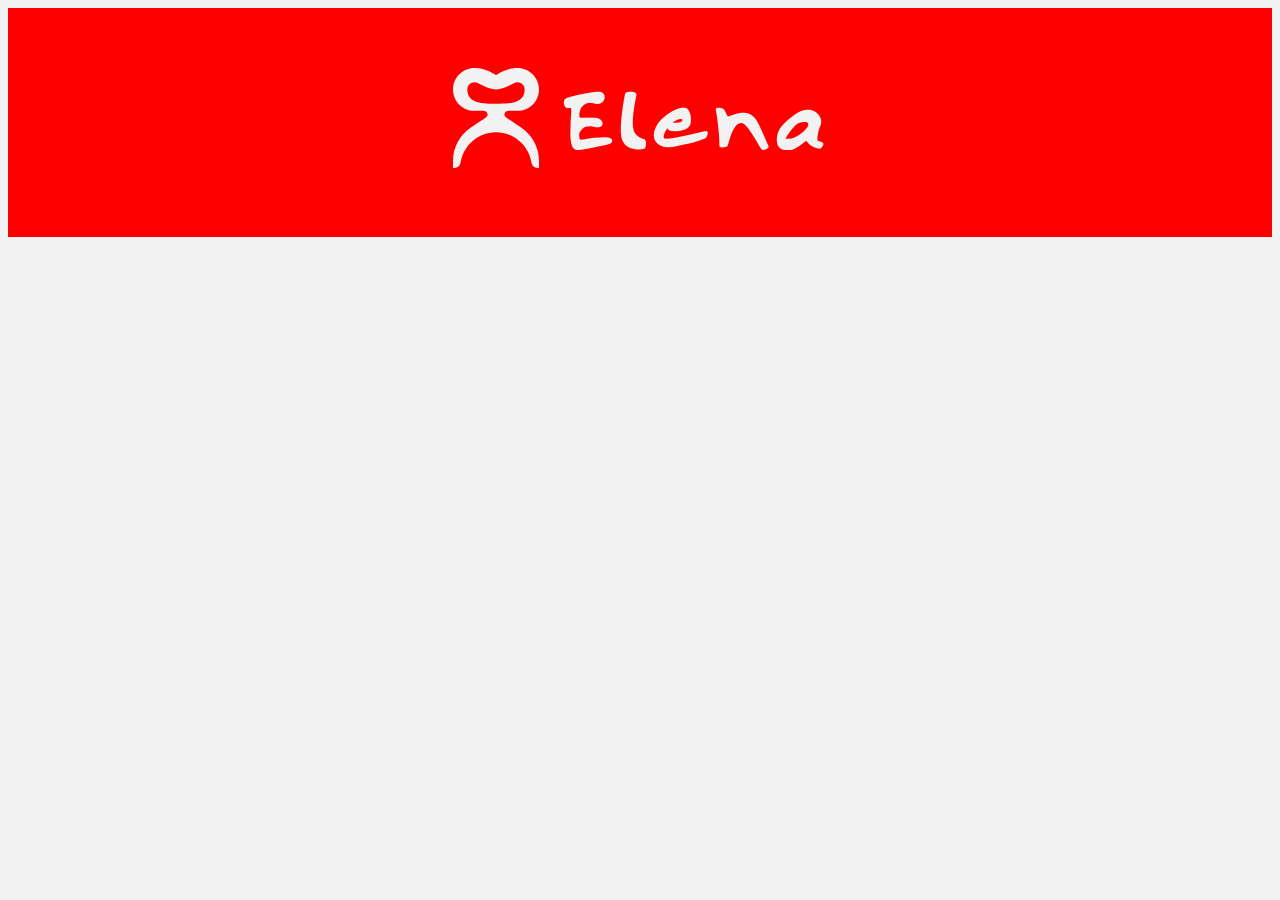
<file: index.html>
<!DOCTYPE html>
<html lang="en">

	<!--Head-->

	<head>
		<meta charset="UTF-8">
		<meta name="author" content="Elena">
		<meta name="Web Dev" content="K">
		<meta name="viewport" content="width=device-width, initial-scale=1.0">
		<meta name="description" content="Elena's portfolio">
		<meta name="content" content="Art, Design, Portfolio">

		<!--Tab content-->
		<title>Elena's art.</title> <!--Title-->
		<link rel="icon" type="image/x-icon" href="Materials/LogoSVG/RedLady.svg"> <!--Icon-->

		<!--Linking CSS, god I hope this works, it never did but maybe today it will. We can only pray-->
		<link rel="stylesheet" href="style.CSS" type="text/css">
		<!--PS: IT WORKED!!!! I CANNOT BELIEVE MY EYES!!-->
		<!--PPS: Imported into Github and nothing is working, as expected. Yay, that's just, awesome, great.-->
		<!--PPPS: IT WORKS AGAIN. TAKE THAT YOU ONLINE HYPOCRITES!!!! I AM FREE!!!!!!!!-->
		<!--FINAL THOUGHT PS: And when you're dead I will be still alive. STILL ALIVE, still alive.-->
	</head>

	<!--Body-->
	<body>
		<div class="BigTitle"> <!---->
			<center> <table>
				<th>
					<td> <img class="WhiteLady"src="Materials/LogoSVG/WhiteLady.svg" alt="Elena's Logo"> </td>
					<td> <h1>Elena</h1> </td>
				</th>
			</table> </center>
		</div>
	</body>
</html>
</file>
<file: style.CSS>
body {
    background-color: #f2f2f2;
}

@font-face {
    font-family: "Myst";
    src: url("Materials/Fonts/Myst/MystHandwritten.woff2"), format ("woff2");
    src: url("Materials/Fonts/Myst/MystHandWritten.ttf"), format ("truetype");
    src: url("Materials/Fonts/Myst/MystHandWritten.woff"), format ("woff");
}

.BigTitle {
    background-color: #ff0000;
    padding-top: 0.25em;
    padding-bottom: 0.25em;
    color: #f2f2f2;
    font-family: "Myst", serif;
    text-align: center;
    font-size: 2.5em;
    letter-spacing: 10px;
    margin:auto;
}

.WhiteLady {
    padding-right: 20px;
    height: 100px;
}
</file>
